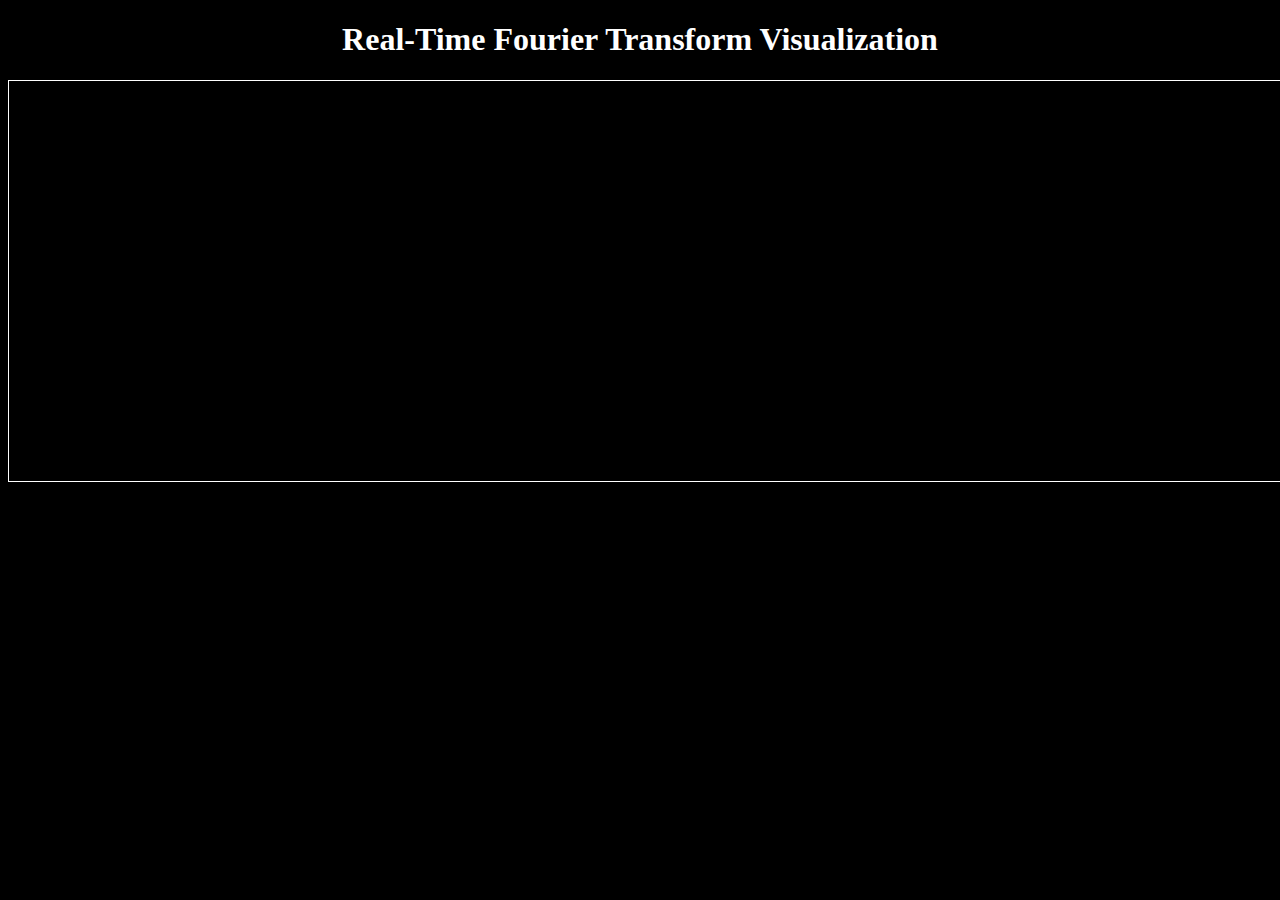
<file: realtimeSTFT.html>
<!DOCTYPE html>
<html lang="en">
<head>
    <meta charset="UTF-8">
    <meta name="viewport" content="width=device-width, initial-scale=1.0">
    <title>Real-Time FFT Visualization</title>
    <style>
        body { text-align: center; background: black; color: white; }
        canvas { border: 1px solid white; }
    </style>
</head>
<body>
    <h1>Real-Time Fourier Transform Visualization</h1>
    <canvas id="fftCanvas"></canvas>
    <script src="fft-visualizer.js"></script>
</body>
</html>
</file>
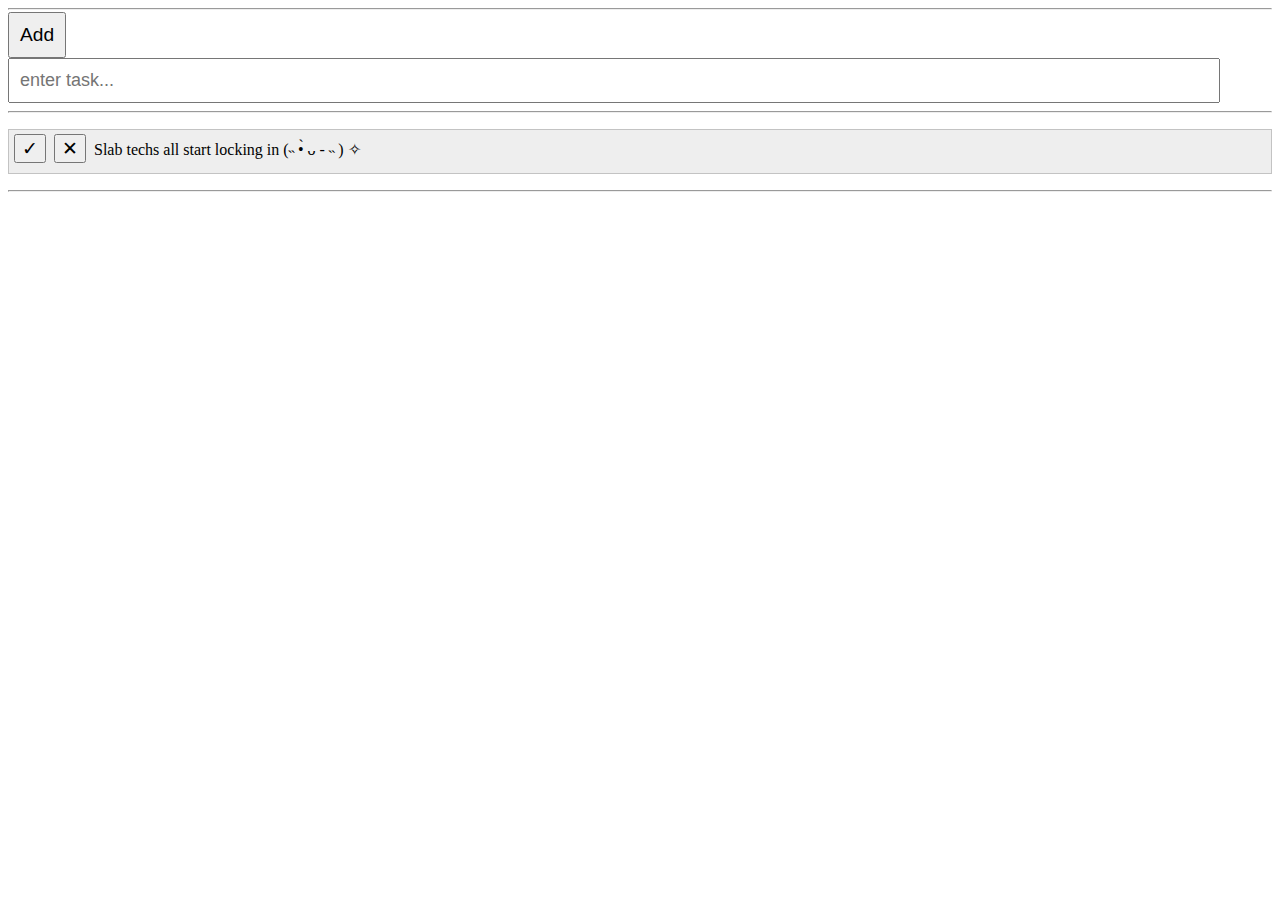
<file: files/todolist.html>
<!DOCTYPE html>
<html lang="en">
<head>
    <meta charset="UTF-8">
    <meta name="viewport" content="width=device-width, initial-scale=1.0">
    <title>To-Do List</title>
    
    <!-- Link CSS -->
    <link rel="stylesheet" href="style.css">
</head>
<body>

<hr>
  
<input type="button" id="addButton" value="Add" onclick="addTask()" />
  <input type="text" id="input" placeholder="enter task..." />

<hr>

<ul id="tasks">
  
  <li>
    <input type="button" class="done" onclick="markDone(this.parentNode)" value="&#x2713;" />
    <input type="button" class="remove" onclick="remove(this.parentNode)" value="&#x2715;" />
    Slab techs all start locking in (˵ •̀ ᴗ - ˵ ) ✧
  </li>
  
    </ul>
<hr>

    <script src="script.js"></script>
</body>
</html>
</file>
<file: files/style.css>
/* remove indentation of list items */

ul {
  padding-left: 0;
}


/* remove traditional bullet from front of list items */

li {
  list-style-type: none;
  background-color: #eee;
  border: 1px solid #c3c3c3;
  padding: 10px 0px 10px 5px;
}



.done {
  
}


/* mark task as finished */

li.finished {
  text-decoration: line-through; /* Strike-through effect */
  color: gray; /* Faded text */
  opacity: 0.6; /* Slightly transparent */
  transition: 0.3s ease-in-out;
}


input[type="text"] {
  font-size: 18px;
  width: 94%;
  padding: 10px;
}

input[type="button"] {
  font-size: 1.2em;
  margin: -6px 4px 0px 0px;
}

#addButton {
  padding: 10px;
}
</file>
